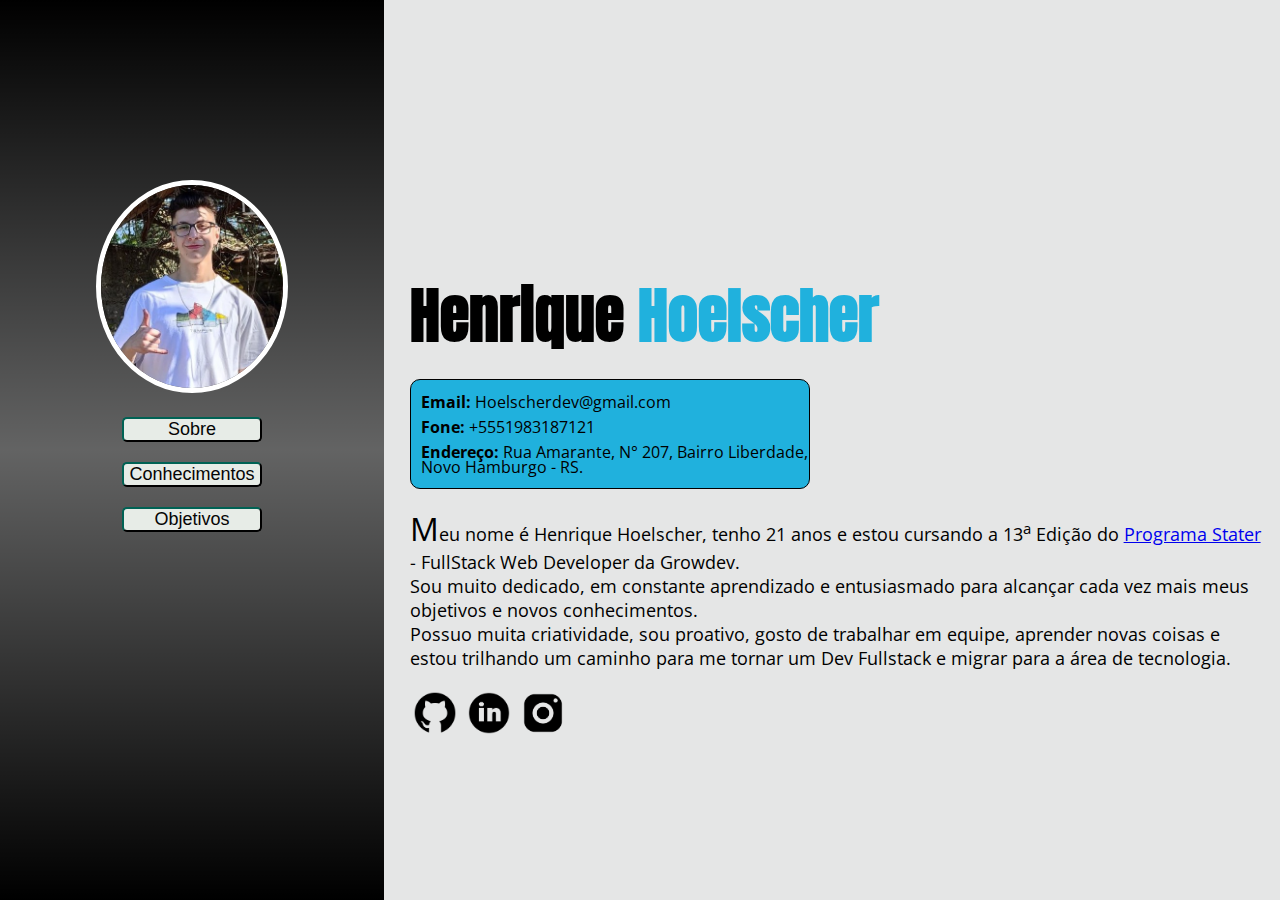
<file: index.html>
<!DOCTYPE html>
<html lang="pt-BR">
  <head>
    <meta charset="UTF-8" />
    <meta http-equiv="X-UA-Compatible" content="IE=edge" />
    <meta name="viewport" content="width=device-width, initial-scale=1.0" />
    <link rel="stylesheet" href="style.css" />
    <link rel="preconnect" href="https://fonts.googleapis.com">
<link rel="preconnect" href="https://fonts.gstatic.com" crossorigin>
<link href="https://fonts.googleapis.com/css2?family=Anton&display=swap" rel="stylesheet">
<link href="https://fonts.googleapis.com/css2?family=Anton&family=Open+Sans&display=swap" rel="stylesheet">

    <title>Sobre | Henrique</title>
  </head>

  <body>
    <header class="leftmenu">
      <img class="leftmenu-img" src="./assets/henrique.jpg" alt="Foto Henrique" />
      <nav class="leftmenu-nav">
        <ul>
          <li class="menulist"><a href="index.html" class="nav-link"><button> Sobre</button></a></li>
          <li class="menulist"><a href="conhecimentos.html" class="nav-link"><button> Conhecimentos</button></a></li>
          <li class="menulist"><a href="objetivos.html" class="nav-link"><button> Objetivos</button></a></li>
        </ul>
      </nav>
    </header>

    <main>
      <div class="layout-page data">
        <h1 class="nome">Henrique <span class="last-name">Hoelscher</span></h1>
        <br>
        <ul class="infos">
          <li class="infolist"><strong>Email:</strong><span class="email"> Hoelscherdev@gmail.com</span></li>
          <li class="infolist"><strong>Fone:</strong> +5551983187121 </li>
          <li class="infolist"><strong>Endereço:</strong> Rua Amarante, N° 207, Bairro Liberdade, Novo Hamburgo - RS.</li>
        </ul>
         <br>
      </div>

      <div class="description">
        <p class="aboutme">
          Meu nome é Henrique Hoelscher, tenho 21 anos e estou cursando a 13<sup
            >a</sup>
          Edição do <a href="https://www.growdev.com.br/starter-2" target="_blank">Programa Stater</a
            > - FullStack Web Developer da
          Growdev.<br />
          Sou muito dedicado, em constante aprendizado e entusiasmado para
          alcançar cada vez mais meus objetivos e novos conhecimentos. <br />
          Possuo muita criatividade, sou proativo, gosto de trabalhar em equipe,
          aprender novas coisas e estou trilhando um caminho para me tornar um
          Dev Fullstack e migrar para a área de tecnologia. <br />
        </p>
      </div>

      <div class="redes-sociais">
        <a href="https://github.com/HHoelscher" target="_blank"
          ><img
            src="./assets/github.png"
            alt="GitHub Henrique Hoelscher"
            class="icons"
        /></a>
        <a href="https://www.linkedin.com/in/henrique-hoelscher-9392ba1a4/" target="_blank">
          <img
            src="./assets/linkedin.png"
            alt="Linkedin Henrique Hoeslcher"
            class="icons"
        /></a>
        <a href="https://www.instagram.com/hhoelscher_/" target="_blank"
          ><img
            src="./assets/instagram.png"
            alt="Instagram Henrique Hoelscher"
            class="icons"
        /></a>
      </div>
    </main>
  </body>
</html>
</file>
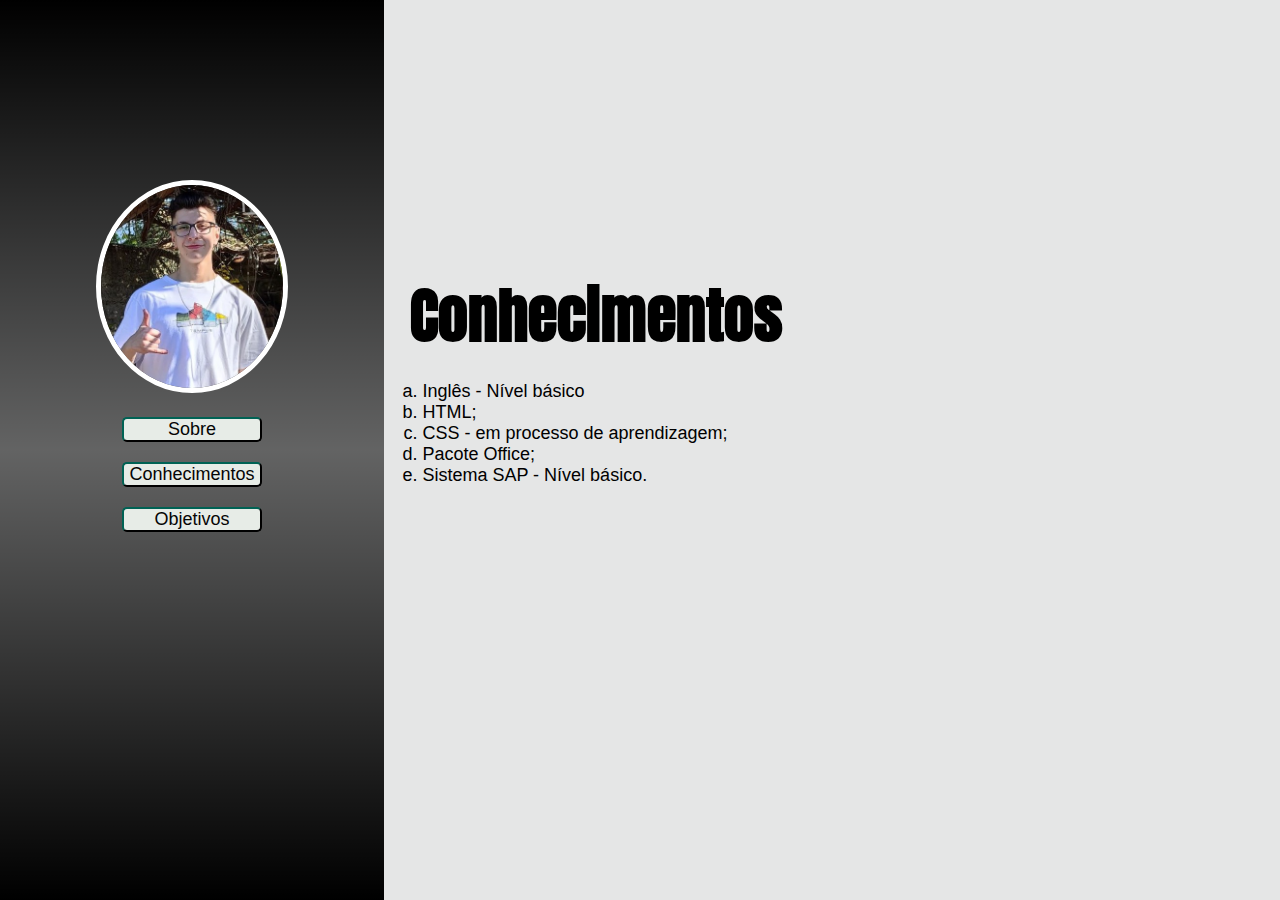
<file: conhecimentos.html>
<!DOCTYPE html>
<html lang="pt-BR">
  <head>
    <meta charset="UTF-8" />
    <meta http-equiv="X-UA-Compatible" content="IE=edge" />
    <meta name="viewport" content="width=device-width, initial-scale=1.0" />
    <link rel="stylesheet" href="style.css" />
    <link rel="preconnect" href="https://fonts.googleapis.com">
<link rel="preconnect" href="https://fonts.gstatic.com" crossorigin>
<link href="https://fonts.googleapis.com/css2?family=Anton&display=swap" rel="stylesheet">
    <title>Conhecimentos | Henrique</title>
  </head>

  <body>
    <header class="leftmenu">
      <img class="leftmenu-img" src="./assets/henrique.jpg" alt="Foto Henrique" />
      <nav class="leftmenu-nav">
        <ul>
          <li class="menulist"><a href="index.html" class="nav-link"><button> Sobre</button></a></li>
          <li class="menulist"><a href="conhecimentos.html" class="nav-link"><button> Conhecimentos</button></a></li>
          <li class="menulist"><a href="objetivos.html" class="nav-link"><button> Objetivos</button></a></li>
        </ul>
      </nav>
    </header>

    <main>
      <div class="layout-page conhecimentos">
        <h1 class="titulo">Conhecimentos</h1>
        <ol type="a" class="knowledge">
          <li>Inglês - Nível básico</li>
          <li>HTML;</li>
          <li>CSS - em processo de aprendizagem;</li>
          <li>Pacote Office;</li>
          <li>Sistema SAP - Nível básico.</li>
        </ol>
      </div>
    </main>
  </body>
</html>
</file>
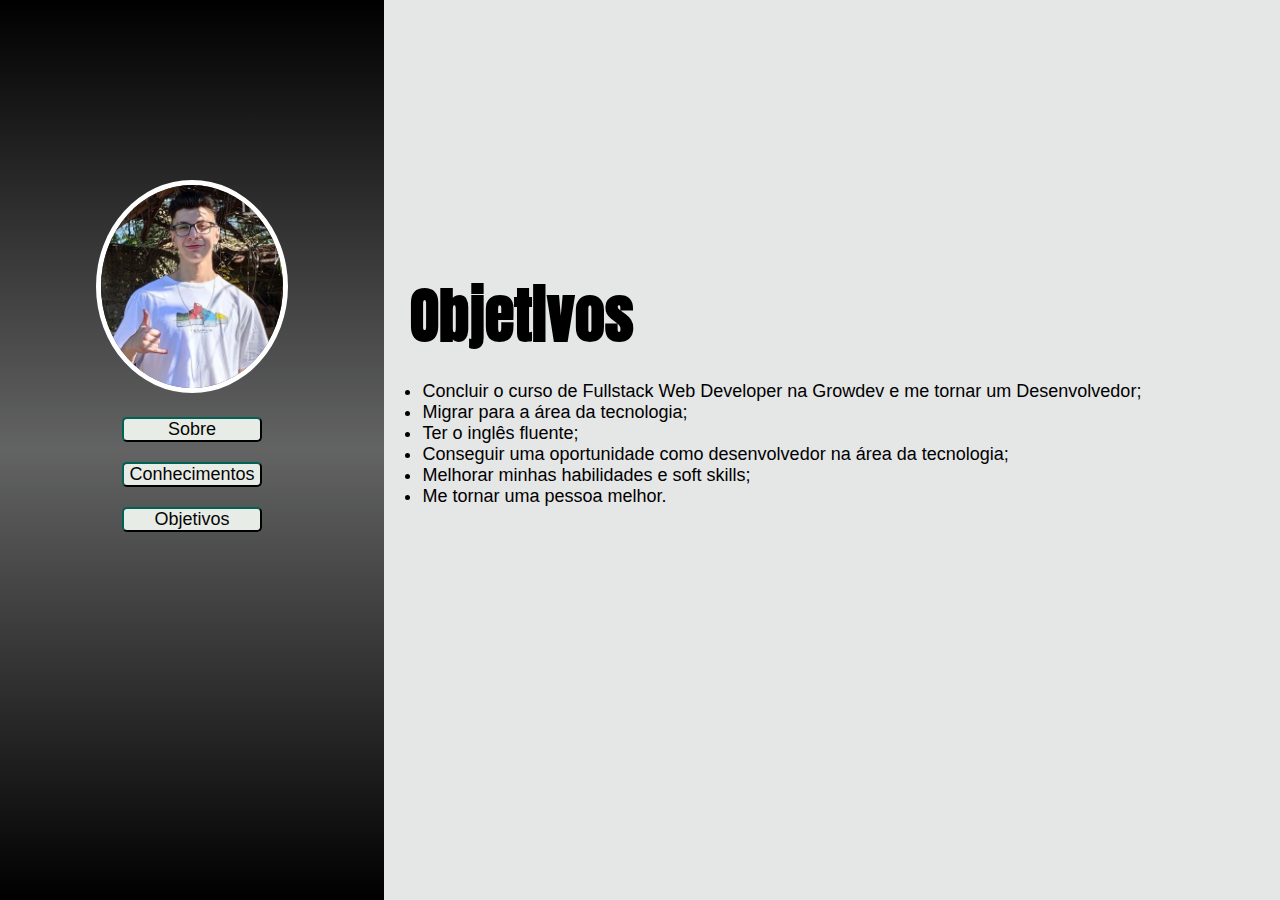
<file: objetivos.html>
<!DOCTYPE html>
<html lang="pt-BR">
<head>
    <meta charset="UTF-8">
    <meta http-equiv="X-UA-Compatible" content="IE=edge">
    <meta name="viewport" content="width=device-width, initial-scale=1.0">
    <link rel="stylesheet" href="style.css">
    <link rel="preconnect" href="https://fonts.googleapis.com">
<link rel="preconnect" href="https://fonts.gstatic.com" crossorigin>
<link href="https://fonts.googleapis.com/css2?family=Anton&display=swap" rel="stylesheet">
    <title>Objetivos | Henrique</title>
</head>
<body>
    <header class="leftmenu">
        <img class="leftmenu-img" src="./assets/henrique.jpg" alt="Foto Henrique" />
        <nav class="leftmenu-nav">
          <ul>
            <li class="menulist"><a href="index.html" class="nav-link"><button> Sobre</button></a></li>
            <li class="menulist"><a href="conhecimentos.html" class="nav-link"><button> Conhecimentos</button></a></li>
            <li class="menulist"><a href="objetivos.html" class="nav-link"><button> Objetivos</button></a></li>
          </ul>
        </nav>
      </header>

    <main>
        <div class="layout-page objetivos">
            <h1 class="titulo">Objetivos</h1>
            <ul class="goals">
                <li>Concluir o curso de Fullstack Web Developer na Growdev e me tornar um Desenvolvedor;</li>
                <li>Migrar para a área da tecnologia;</li>
                <li>Ter o inglês fluente;</li>
                <li>Conseguir uma oportunidade como desenvolvedor na área da tecnologia;</li>
                <li>Melhorar minhas habilidades e soft skills;</li>
                <li>Me tornar uma pessoa melhor.</li>
            </ul>

        </div>

    </main>

</body>
</html>
</file>
<file: style.css>
* {
  margin: 0;
  padding: 0;
  box-sizing: border-box;
}

.leftmenu {
  width: 30vw;
  height: 100vh;
  background-image: linear-gradient(to top, black, rgba(0, 0, 0, 0.568), black);
  text-align: center;
  padding-top: 20vh ;

}

.leftmenu-img {
  border-radius: 50%;
  border: 5px solid white;
  width: 15vw;
}

.nome, .titulo {
  font-family: 'Anton', sans-serif;
  font-size: 60px;
}

.infos, .description, .conhecimentos, .objetivos {
  font-family: 'Open Sans', sans-serif;
}


button {
  border-color: #000e0c;
  color: rgb(5, 5, 5);
  box-shadow: 0 0 40px 40px #e7ece7 inset, 0 0 0 0 #111011;
  -webkit-transition: all 150ms ease-in-out;
  transition: all 150ms ease-in-out;
  border-radius: 5px;
  width: 140px;
  height: 25px;
  font-family: 'Roboto', sans-serif;
}

button:hover {
  box-shadow: 0 0 10px 0 #fffffd inset, 0 0 10px 4px #fcfbfa; 
}

button {
  margin-top: 20px;
  font-size: large;
}

body {
  display: flex;
  background-color: rgba(0, 14, 12, 0.103);
}
.redes-sociais {
  margin-top: 2vh;
}

.icons {
  width: 50px;
}

main {
  margin-top: 30vh ;
  margin-left: 2vw;
}

.goals, .knowledge {
  padding-top: 20px ;
  margin-left: 1vw;
  font-size: large;
}

.last-name {
  color: rgb(32, 177, 221);
}

.infos{
  padding-top: 5px;
  border: 1px solid black;
  border-radius: 10px;
  width: 400px;
  height: 110px;
  line-height: 15px;
  background-color: rgb(32, 177, 221);
  list-style: none;
}
.infolist {
  margin-top: 10px;
  padding-left: 10px;
}
.aboutme{
  max-width: 67vw;
  font-size: large;

}
.aboutme::first-letter {
  font-size: xx-large
}
</file>
